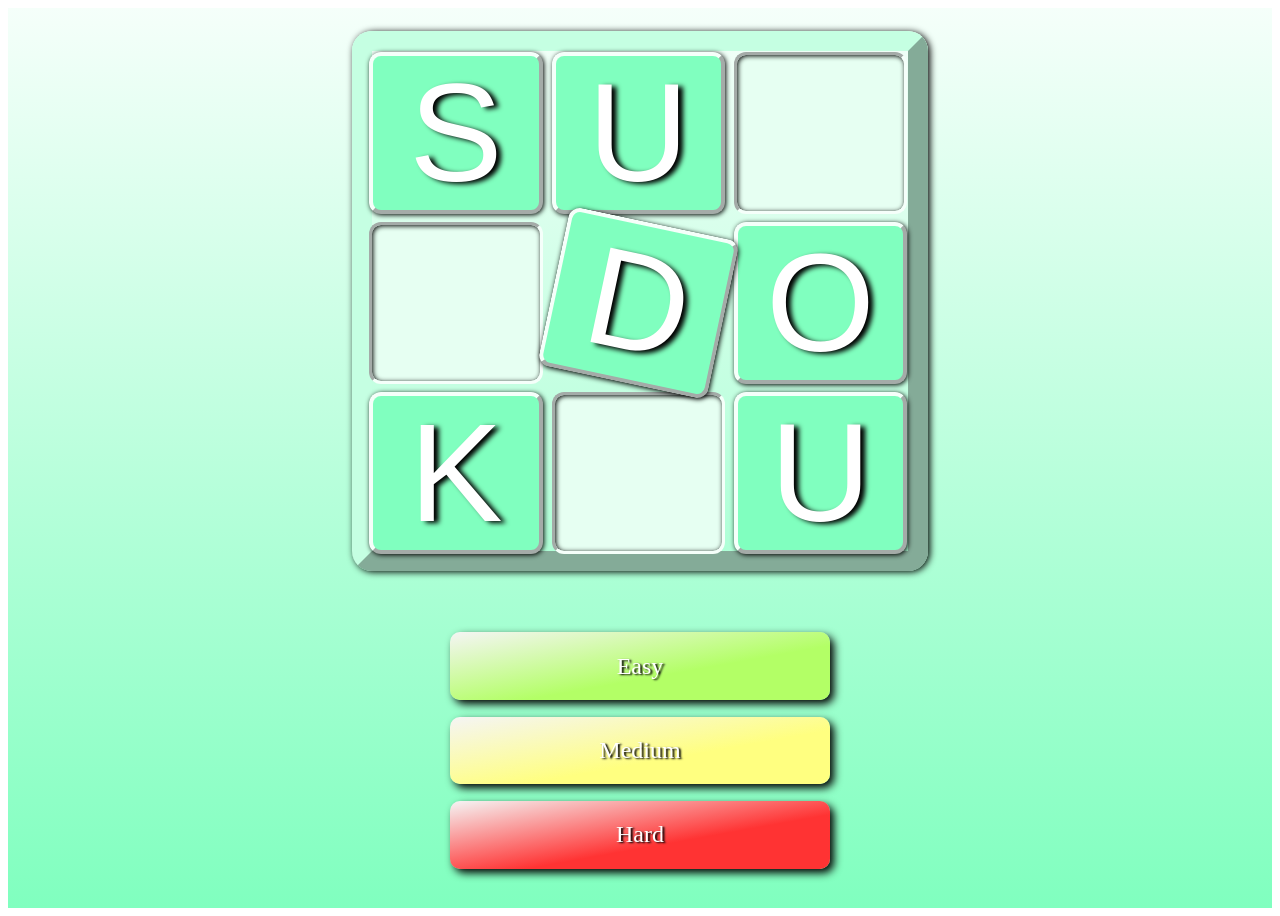
<file: kaizendoku-v1/index.html>
<!doctype html><html lang="en"><head><meta charset="utf-8"/><meta name="viewport" content="width=device-width,initial-scale=1"/><meta name="theme-color" content="#000000"/><meta name="description" content="KaizenDoku v1: the original web Sudoku, playable in Quantum Hall"/><link rel="preconnect" href="https://fonts.googleapis.com"><link rel="preconnect" href="https://fonts.gstatic.com" crossorigin><link href="https://fonts.googleapis.com/css2?family=Rubik:wght@300;400;700&display=swap" rel="stylesheet"><link rel="stylesheet" href="./fontawesome/css/all.min.css"><title>KaizenDoku</title><script defer="defer" src="./static/js/main.b7406002.js"></script><link href="./static/css/main.4d0f701c.css" rel="stylesheet"></head><body><div id="root"></div></body></html>
</file>
<file: kaizendoku-v1/static/css/main.4d0f701c.css>
*{box-sizing:border-box;font-weight:100}.tool{background-color:#9fc}.num,.num:hover,.tool:hover{background-color:#fff}#main-grid-container{height:100%}@keyframes spin{0%{transform:rotate(0deg)}to{transform:rotate(1turn)}}@keyframes scramble{10%{font-family:fantasy}20%{font-family:cursive}30%{font-family:serif}40%{font-family:monospace}50%{font-family:system-ui}60%{font-family:Times New Roman,Times,serif}70%{font-family:Verdana,Geneva,Tahoma,sans-serif}80%{font-family:Franklin Gothic Medium,Arial Narrow,Arial,sans-serif}90%{font-family:Impact,Haettenschweiler,Arial Narrow Bold,sans-serif}}#used{visibility:none}.center{align-items:center;display:flex}#anime,.center{justify-content:center}#anime{align-content:center;flex-direction:column}#anime,#title{text-align:center}#title{grid-area:header}.glow{animation:glow 1s ease-in-out infinite alternate;color:#fff;font-size:80px;text-align:center}@keyframes logoborder{0%{border:20px outset #c5ffe2}25%{border:20px outset #79f4b6}50%{border:20px outset #cef2e0}75%{border:20px outset #79f4b6}to{border:20px outset #c5ffe2}}#logo-container{animation-duration:5s;animation-iteration-count:infinite}@keyframes glow{0%{text-shadow:0 0 20px #6495ed,0 0 30px #5182de,0 0 40px #4879d3,0 0 50px #3667c3,0 0 60px #2454af,0 0 70px #1b4eaf,0 0 80px #0a3d9c}to{color:#000;text-shadow:0 0 20px #fff,0 0 30px #ff4da6,0 0 40px #ff4da6,0 0 50px #ff4da6,0 0 60px #ff4da6,0 0 70px #ff4da6,0 0 80px #ff4da6}}@keyframes startscreen{0%{right:0;transform:rotate(12deg)}23%{filter:drop-shadow(1px 2px 3px black)}25%{right:0;transform:rotate(12deg)}50%{right:103%;transform:rotate(0deg)}55%{filter:none;right:103%;transform:rotate(0deg)}70%{filter:drop-shadow(1px 2px 3px black);right:103%;transform:rotate(0deg)}to{right:0;transform:rotate(-348deg)}}#spinner{animation:startscreen 5s cubic-bezier(.6,-.28,.74,.05) infinite}@keyframes winner{0%{filter:hue-rotate(-180deg);opacity:0;transform:scale(5)}to{filter:hue-rotate(0deg);opacity:1;transform:scale(1)}}#winner-check{animation:winner .7s 1}@keyframes loadBoard{0%{filter:blur(1px) contrast(70%) drop-shadow(3px 15px 1px black);opacity:0;transform:scale(3) rotate(1turn)}to{opacity:1;transform:scale(1)}}:root{--stagger-delay:35ms}.num{animation:loadBoard .6s cubic-bezier(.39,.58,.57,1);animation-fill-mode:backwards}.num:first-child{animation-delay:35ms;animation-delay:calc(var(--stagger-delay)*1)}.num:nth-child(2){animation-delay:70ms;animation-delay:calc(var(--stagger-delay)*2)}.num:nth-child(3){animation-delay:105ms;animation-delay:calc(var(--stagger-delay)*3)}.num:nth-child(4){animation-delay:.14s;animation-delay:calc(var(--stagger-delay)*4)}.num:nth-child(5){animation-delay:175ms;animation-delay:calc(var(--stagger-delay)*5)}.num:nth-child(6){animation-delay:.21s;animation-delay:calc(var(--stagger-delay)*6)}.num:nth-child(7){animation-delay:245ms;animation-delay:calc(var(--stagger-delay)*7)}.num:nth-child(8){animation-delay:.28s;animation-delay:calc(var(--stagger-delay)*8)}.num:nth-child(9){animation-delay:315ms;animation-delay:calc(var(--stagger-delay)*9)}.num:nth-child(18){animation-delay:.35s;animation-delay:calc(var(--stagger-delay)*10)}.num:nth-child(27){animation-delay:385ms;animation-delay:calc(var(--stagger-delay)*11)}.num:nth-child(36){animation-delay:.42s;animation-delay:calc(var(--stagger-delay)*12)}.num:nth-child(45){animation-delay:455ms;animation-delay:calc(var(--stagger-delay)*13)}.num:nth-child(54){animation-delay:.49s;animation-delay:calc(var(--stagger-delay)*14)}.num:nth-child(63){animation-delay:525ms;animation-delay:calc(var(--stagger-delay)*15)}.num:nth-child(72){animation-delay:.56s;animation-delay:calc(var(--stagger-delay)*16)}.num:nth-child(81){animation-delay:595ms;animation-delay:calc(var(--stagger-delay)*17)}.num:nth-child(80){animation-delay:.63s;animation-delay:calc(var(--stagger-delay)*18)}.num:nth-child(79){animation-delay:665ms;animation-delay:calc(var(--stagger-delay)*19)}.num:nth-child(78){animation-delay:.7s;animation-delay:calc(var(--stagger-delay)*20)}.num:nth-child(77){animation-delay:735ms;animation-delay:calc(var(--stagger-delay)*21)}.num:nth-child(76){animation-delay:.77s;animation-delay:calc(var(--stagger-delay)*22)}.num:nth-child(75){animation-delay:805ms;animation-delay:calc(var(--stagger-delay)*23)}.num:nth-child(74){animation-delay:.84s;animation-delay:calc(var(--stagger-delay)*24)}.num:nth-child(73){animation-delay:875ms;animation-delay:calc(var(--stagger-delay)*25)}.num:nth-child(64){animation-delay:.91s;animation-delay:calc(var(--stagger-delay)*26)}.num:nth-child(55){animation-delay:945ms;animation-delay:calc(var(--stagger-delay)*27)}.num:nth-child(46){animation-delay:.98s;animation-delay:calc(var(--stagger-delay)*28)}.num:nth-child(37){animation-delay:1015ms;animation-delay:calc(var(--stagger-delay)*29)}.num:nth-child(28){animation-delay:1.05s;animation-delay:calc(var(--stagger-delay)*30)}.num:nth-child(19){animation-delay:1085ms;animation-delay:calc(var(--stagger-delay)*31)}.num:nth-child(10){animation-delay:1.12s;animation-delay:calc(var(--stagger-delay)*32)}.num:nth-child(11){animation-delay:1155ms;animation-delay:calc(var(--stagger-delay)*33)}.num:nth-child(12){animation-delay:1.19s;animation-delay:calc(var(--stagger-delay)*34)}.num:nth-child(13){animation-delay:1225ms;animation-delay:calc(var(--stagger-delay)*35)}.num:nth-child(14){animation-delay:1.26s;animation-delay:calc(var(--stagger-delay)*36)}.num:nth-child(15){animation-delay:1295ms;animation-delay:calc(var(--stagger-delay)*37)}.num:nth-child(16){animation-delay:1.33s;animation-delay:calc(var(--stagger-delay)*38)}.num:nth-child(17){animation-delay:1365ms;animation-delay:calc(var(--stagger-delay)*39)}.num:nth-child(26){animation-delay:1.4s;animation-delay:calc(var(--stagger-delay)*40)}.num:nth-child(35){animation-delay:1435ms;animation-delay:calc(var(--stagger-delay)*41)}.num:nth-child(44){animation-delay:1.47s;animation-delay:calc(var(--stagger-delay)*42)}.num:nth-child(53){animation-delay:1505ms;animation-delay:calc(var(--stagger-delay)*43)}.num:nth-child(62){animation-delay:1.54s;animation-delay:calc(var(--stagger-delay)*44)}.num:nth-child(71){animation-delay:1575ms;animation-delay:calc(var(--stagger-delay)*45)}.num:nth-child(70){animation-delay:1.61s;animation-delay:calc(var(--stagger-delay)*46)}.num:nth-child(69){animation-delay:1645ms;animation-delay:calc(var(--stagger-delay)*47)}.num:nth-child(68){animation-delay:1.68s;animation-delay:calc(var(--stagger-delay)*48)}.num:nth-child(67){animation-delay:1715ms;animation-delay:calc(var(--stagger-delay)*49)}.num:nth-child(66){animation-delay:1.75s;animation-delay:calc(var(--stagger-delay)*50)}.num:nth-child(65){animation-delay:1785ms;animation-delay:calc(var(--stagger-delay)*51)}.num:nth-child(56){animation-delay:1.82s;animation-delay:calc(var(--stagger-delay)*52)}.num:nth-child(47){animation-delay:1855ms;animation-delay:calc(var(--stagger-delay)*53)}.num:nth-child(38){animation-delay:1.89s;animation-delay:calc(var(--stagger-delay)*54)}.num:nth-child(29){animation-delay:1925ms;animation-delay:calc(var(--stagger-delay)*55)}.num:nth-child(20){animation-delay:1.96s;animation-delay:calc(var(--stagger-delay)*56)}.num:nth-child(21){animation-delay:1995ms;animation-delay:calc(var(--stagger-delay)*57)}.num:nth-child(22){animation-delay:2.03s;animation-delay:calc(var(--stagger-delay)*58)}.num:nth-child(23){animation-delay:2065ms;animation-delay:calc(var(--stagger-delay)*59)}.num:nth-child(24){animation-delay:2.1s;animation-delay:calc(var(--stagger-delay)*60)}.num:nth-child(25){animation-delay:2135ms;animation-delay:calc(var(--stagger-delay)*61)}.num:nth-child(34){animation-delay:2.17s;animation-delay:calc(var(--stagger-delay)*62)}.num:nth-child(43){animation-delay:2205ms;animation-delay:calc(var(--stagger-delay)*63)}.num:nth-child(52){animation-delay:2.24s;animation-delay:calc(var(--stagger-delay)*64)}.num:nth-child(61){animation-delay:2275ms;animation-delay:calc(var(--stagger-delay)*65)}.num:nth-child(60){animation-delay:2.31s;animation-delay:calc(var(--stagger-delay)*66)}.num:nth-child(59){animation-delay:2345ms;animation-delay:calc(var(--stagger-delay)*67)}.num:nth-child(58){animation-delay:2.38s;animation-delay:calc(var(--stagger-delay)*68)}.num:nth-child(57){animation-delay:2415ms;animation-delay:calc(var(--stagger-delay)*69)}.num:nth-child(48){animation-delay:2.45s;animation-delay:calc(var(--stagger-delay)*70)}.num:nth-child(39){animation-delay:2485ms;animation-delay:calc(var(--stagger-delay)*71)}.num:nth-child(30){animation-delay:2.52s;animation-delay:calc(var(--stagger-delay)*72)}.num:nth-child(31){animation-delay:2555ms;animation-delay:calc(var(--stagger-delay)*73)}.num:nth-child(32){animation-delay:2.59s;animation-delay:calc(var(--stagger-delay)*74)}.num:nth-child(33){animation-delay:2625ms;animation-delay:calc(var(--stagger-delay)*75)}.num:nth-child(42){animation-delay:2.66s;animation-delay:calc(var(--stagger-delay)*76)}.num:nth-child(51){animation-delay:2695ms;animation-delay:calc(var(--stagger-delay)*77)}.num:nth-child(50){animation-delay:2.73s;animation-delay:calc(var(--stagger-delay)*78)}.num:nth-child(49){animation-delay:2765ms;animation-delay:calc(var(--stagger-delay)*79)}.num:nth-child(40){animation-delay:2.8s;animation-delay:calc(var(--stagger-delay)*80)}.num:nth-child(41){animation-delay:2835ms;animation-delay:calc(var(--stagger-delay)*81)}.logo-characters{font-size:calc(4vw + 12px)!important}#level-container{border:3px outset #f5f5f5;border-radius:10px;box-shadow:0 1px 5px #000;color:#fff;display:flex;font-family:Rubik,sans-serif;justify-content:space-evenly;margin:0 0 2%;padding:1.5%;text-shadow:1px 1px 1px #000;width:96%}#mini{grid-gap:2px;align-items:center;box-shadow:1px 5px 7px #000;display:grid;gap:2px;grid-template-columns:repeat(9,16px);grid-template-rows:repeat(9,16px);justify-content:center;margin:0 29% 0 29.5%}@media only screen and (min-width:1000px){#logo-container{min-width:25vw!important}.logo-characters{font-size:calc(4.5vw + 14px)!important}#level-container{padding:1%;width:95vw}#mini{grid-template-columns:repeat(9,20px);grid-template-rows:repeat(9,20px);margin:0 26%}}@media only screen and (min-width:1100px){#logo-container{width:45vw!important}.logo-characters{font-size:calc(5vw + 16px)!important}#level-container{padding:.8%;width:92vw}#mini{grid-template-columns:repeat(9,22px);grid-template-rows:repeat(9,22px);margin:0 24%}}@media only screen and (max-width:875px){#winner-text{font-size:x-large!important}#winner-check{font-size:200px!important}.logo-characters{font-size:calc(3.5vw + 10px)!important}#level-container{padding:1.2%;width:97vw}#mini{grid-template-columns:repeat(9,18px);grid-template-rows:repeat(9,18px);margin:0 28%}}@media only screen and (max-width:700px),screen and (max-height:745px){#main-grid-container{gap:2px 2px;grid-template-columns:repeat(9,45px)!important;grid-template-rows:repeat(9,45px)!important;justify-content:center;margin:0 29% 0 29.5%}#tools-container{align-items:center;gap:7px 7px;grid-template-columns:repeat(6,55px)!important;grid-template-rows:repeat(2,55px)!important;justify-content:center;margin-left:.5%}#tools{height:50px!important;margin:40px 0 0!important;width:55px!important}#header{font-size:135px!important}.logo-characters{font-size:calc(3vw + 8px)!important}#level-container{margin:0 auto;padding:1.5%;width:98vw}#mini{grid-template-columns:repeat(9,14px);grid-template-rows:repeat(9,14px);margin:0 25%}}@media only screen and (max-width:576px){#main-grid-container{grid-template-columns:repeat(9,40px)!important;grid-template-rows:repeat(9,40px)!important;margin:0 25%}#tools-container{gap:5px 5px;grid-template-columns:repeat(6,50px)!important;grid-template-rows:repeat(2,50px)!important}#tools{height:45px!important;width:50px!important}#header{font-size:115px!important}.logo-characters{font-size:calc(2.8vw + 7px)!important}#level-container{margin:0 auto;padding:2%;width:99vw}#mini{grid-template-columns:repeat(9,12px);grid-template-rows:repeat(9,12px);margin:0 22%}}@media only screen and (max-width:375px){#main-grid-container{grid-template-columns:repeat(9,35px)!important;grid-template-rows:repeat(9,35px)!important;margin:0 22%}#tools-container{gap:5px 5px;grid-template-columns:repeat(6,45px)!important;grid-template-rows:repeat(2,45px)!important}#tools{height:40px!important;width:45px!important}#header{font-size:100px!important}.logo-characters{font-size:calc(2.5vw + 6px)!important}#level-container{margin:0 auto;padding:2.5%;width:100vw}#mini{grid-template-columns:repeat(9,10px);grid-template-rows:repeat(9,10px);margin:0 20%}}
</file>
